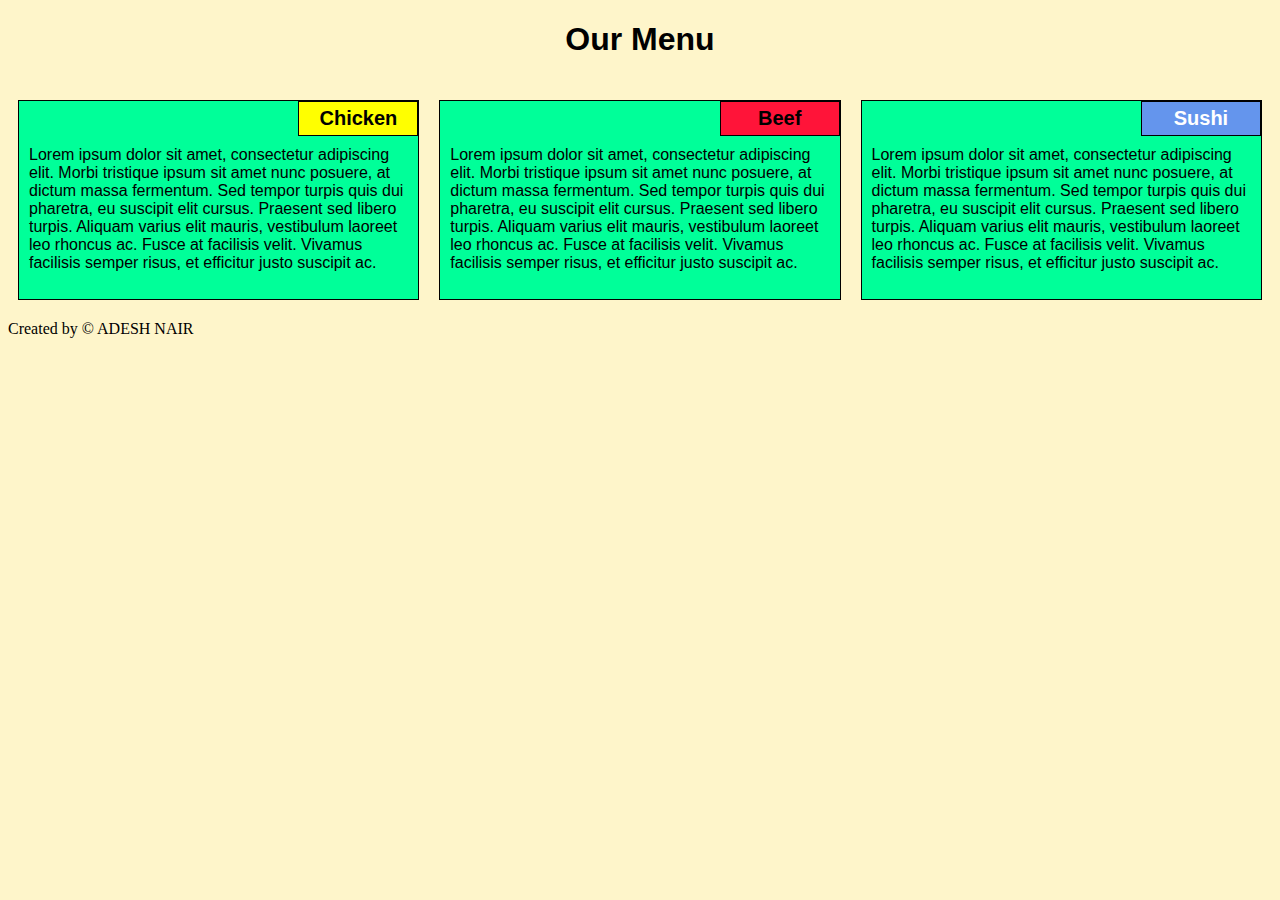
<file: mod2/index.html>
<!DOCTYPE html>
<html>
<head>
	<meta charset="utf-8">

	<meta name="viewport" content="width=device-width, initial-scale=1">

	<link rel="stylesheet" type="text/css" href="styles.css">
	<title>Module 2 Solution</title>
</head>
<body>
	<h1>Our Menu</h1>
	<div class="row">
	<div class="container col-lg-4 col-md-6 col-sm-12">
		<section>
		<div id="chicken">
			Chicken
		</div>
		<p>
			Lorem ipsum dolor sit amet, consectetur adipiscing elit. Morbi tristique ipsum sit amet nunc posuere, at dictum massa fermentum. Sed tempor turpis quis dui pharetra, eu suscipit elit cursus. Praesent sed libero turpis. Aliquam varius elit mauris, vestibulum laoreet leo rhoncus ac. Fusce at facilisis velit. Vivamus facilisis semper risus, et efficitur justo suscipit ac. 
		</p>
		</section>
	</div>
	<div class="container col-lg-4 col-md-6 col-sm-12">
		<section>
		<div id="beef">
			Beef
		</div>
		<p>
			Lorem ipsum dolor sit amet, consectetur adipiscing elit. Morbi tristique ipsum sit amet nunc posuere, at dictum massa fermentum. Sed tempor turpis quis dui pharetra, eu suscipit elit cursus. Praesent sed libero turpis. Aliquam varius elit mauris, vestibulum laoreet leo rhoncus ac. Fusce at facilisis velit. Vivamus facilisis semper risus, et efficitur justo suscipit ac. 
		</p>
		</section>
	</div>
	<div class="container col-lg-4 col-md-12 col-sm-12">
		<section>
		<div id="sushi">
			Sushi
		</div>
		<p>
			Lorem ipsum dolor sit amet, consectetur adipiscing elit. Morbi tristique ipsum sit amet nunc posuere, at dictum massa fermentum. Sed tempor turpis quis dui pharetra, eu suscipit elit cursus. Praesent sed libero turpis. Aliquam varius elit mauris, vestibulum laoreet leo rhoncus ac. Fusce at facilisis velit. Vivamus facilisis semper risus, et efficitur justo suscipit ac. 
		</p>
		</section>
	</div>
	</div>
</body>
<footer>Created by &copy ADESH NAIR </footer>
</html>
</file>
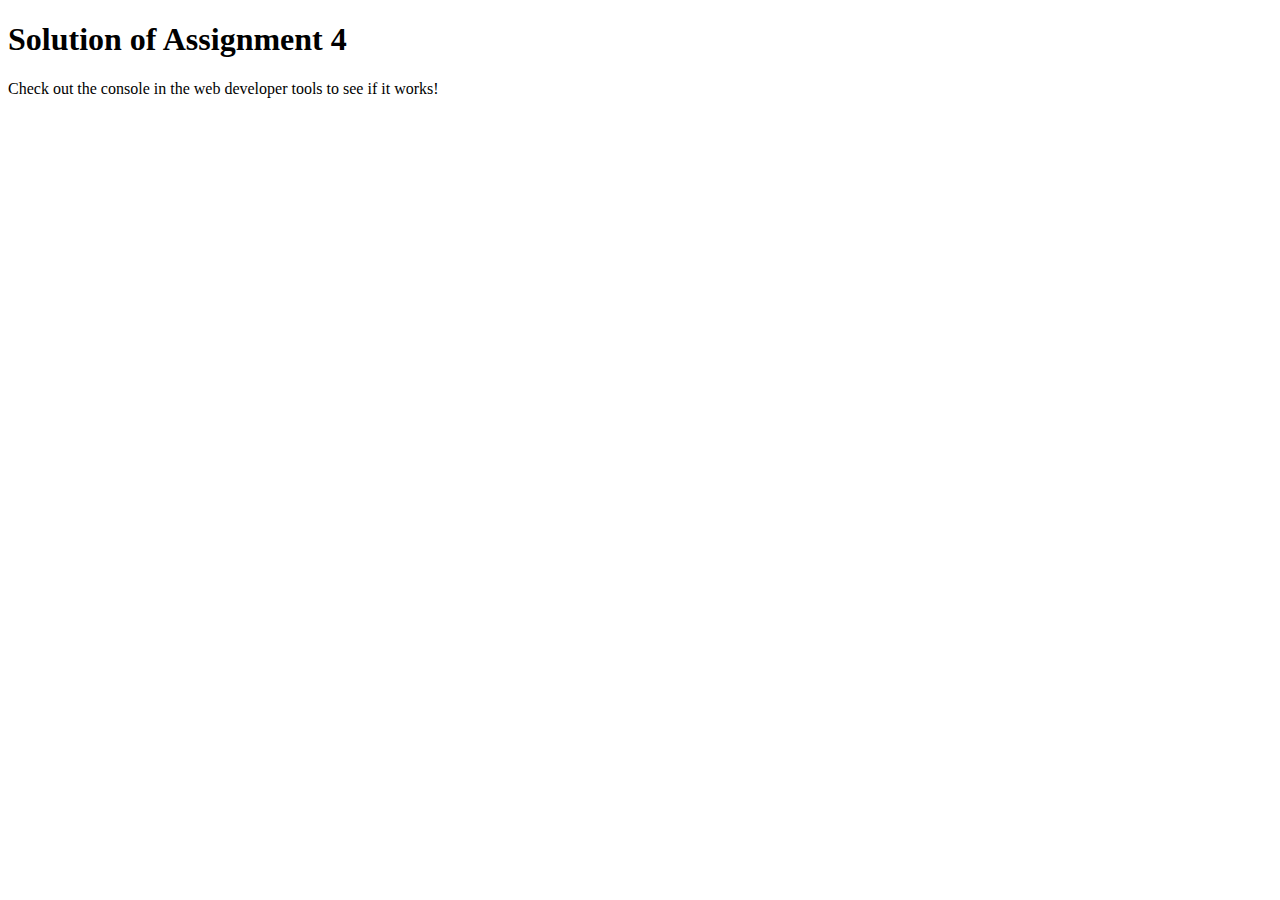
<file: mod4/index.html>
<!DOCTYPE html>
<html>

<head>
    <meta charset="utf-8">
    <title>Assignment Solution for Module 4</title>
    <script src="SpeakHello.js"></script>
    <script src="SpeakGoodBye.js"></script>
    <script src="script.js"></script>
</head>

<body>
    <h1>Solution of Assignment 4</h1>
    <p>Check out the console in the web developer tools to see if it works!</p>
</body>

</html>
</file>
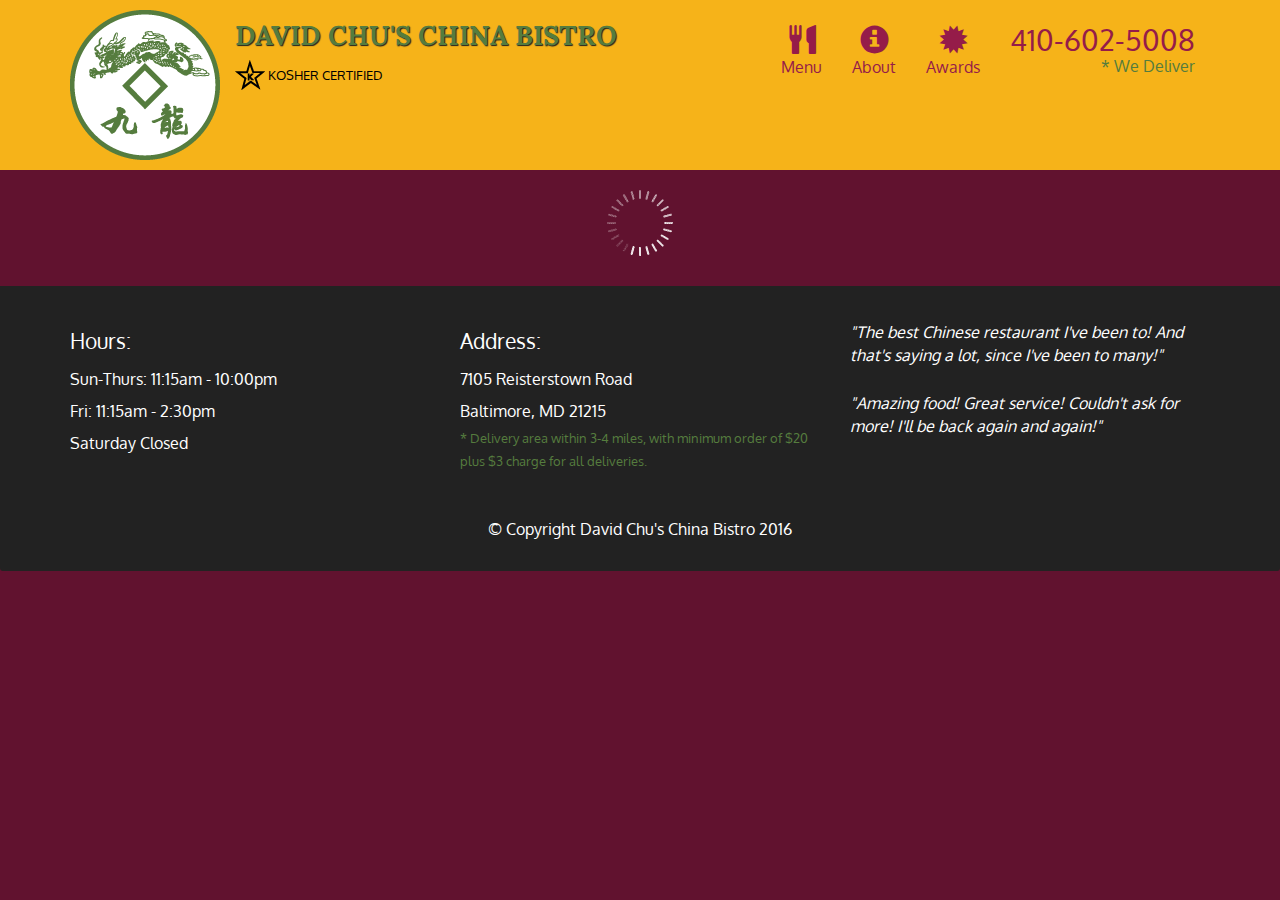
<file: mod5/index.html>
<!doctype html>
<html lang="en">
  <head>
    <meta charset="utf-8">
    <meta http-equiv="X-UA-Compatible" content="IE=edge">
    <meta name="viewport" content="width=device-width, initial-scale=1">
    <title>David Chu's China Bistro</title>
    <link rel="stylesheet" href="css/bootstrap.min.css">
    <link rel="stylesheet" href="css/styles.css">
    <link href='https://fonts.googleapis.com/css?family=Oxygen:400,300,700' rel='stylesheet' type='text/css'>
    <link href='https://fonts.googleapis.com/css?family=Lora' rel='stylesheet' type='text/css'>
  </head>
<body>
  <header>
    <nav id="header-nav" class="navbar navbar-default">
      <div class="container">
        <div class="navbar-header">
          <a href="index.html" class="pull-left visible-md visible-lg">
            <div id="logo-img" alt="Logo image"></div>
          </a>

          <div class="navbar-brand">
            <a href="index.html"><h1>David Chu's China Bistro</h1></a>
            <p>
              <img src="images/star-k-logo.png" alt="Kosher certification">
              <span>Kosher Certified</span>
            </p>
          </div>

          <button id="navbarToggle" type="button" class="navbar-toggle collapsed" data-toggle="collapse" data-target="#collapsable-nav" aria-expanded="false">
            <span class="sr-only">Toggle navigation</span>
            <span class="icon-bar"></span>
            <span class="icon-bar"></span>
            <span class="icon-bar"></span>
          </button>
        </div>
        
        <div id="collapsable-nav" class="collapse navbar-collapse">
           <ul id="nav-list" class="nav navbar-nav navbar-right">
            <li id="navHomeButton" class="visible-xs active">
              <a href="index.html">
                <span class="glyphicon glyphicon-home"></span> Home</a>
            </li>
            <li id="navMenuButton">
              <a href="#" onclick="$dc.loadMenuCategories();">
                <span class="glyphicon glyphicon-cutlery"></span><br class="hidden-xs"> Menu</a>
            </li>
            <li>
              <a href="#">
                <span class="glyphicon glyphicon-info-sign"></span><br class="hidden-xs"> About</a>
            </li>
            <li>
              <a href="#">
                <span class="glyphicon glyphicon-certificate"></span><br class="hidden-xs"> Awards</a>
            </li>
            <li id="phone" class="hidden-xs">
              <a href="tel:410-602-5008">
                <span>410-602-5008</span></a><div>* We Deliver</div>
            </li>
          </ul><!-- #nav-list -->
        </div><!-- .collapse .navbar-collapse -->
      </div><!-- .container -->
    </nav><!-- #header-nav -->
  </header>

  <div id="call-btn" class="visible-xs">
    <a class="btn" href="tel:410-602-5008">
    <span class="glyphicon glyphicon-earphone"></span>
    410-602-5008
    </a>
  </div>
  <div id="xs-deliver" class="text-center visible-xs">* We Deliver</div>

  <div id="main-content" class="container"></div>

  <footer class="panel-footer">
    <div class="container">
      <div class="row">
        <section id="hours" class="col-sm-4">
          <span>Hours:</span><br>
          Sun-Thurs: 11:15am - 10:00pm<br>
          Fri: 11:15am - 2:30pm<br>
          Saturday Closed
          <hr class="visible-xs">
        </section>
        <section id="address" class="col-sm-4">
          <span>Address:</span><br>
          7105 Reisterstown Road<br>
          Baltimore, MD 21215
          <p>* Delivery area within 3-4 miles, with minimum order of $20 plus $3 charge for all deliveries.</p>
          <hr class="visible-xs">
        </section>
        <section id="testimonials" class="col-sm-4">
          <p>"The best Chinese restaurant I've been to! And that's saying a lot, since I've been to many!"</p>
          <p>"Amazing food! Great service! Couldn't ask for more! I'll be back again and again!"</p>
        </section>
      </div>
      <div class="text-center">&copy; Copyright David Chu's China Bistro 2016</div>
    </div>
  </footer>

  <!-- jQuery (Bootstrap JS plugins depend on it) -->
  <script src="js/jquery-2.1.4.min.js"></script>
  <script src="js/bootstrap.min.js"></script>
  <script src="js/ajax-utils.js"></script>
  <script src="js/script.js"></script>
</body>
</html>
</file>
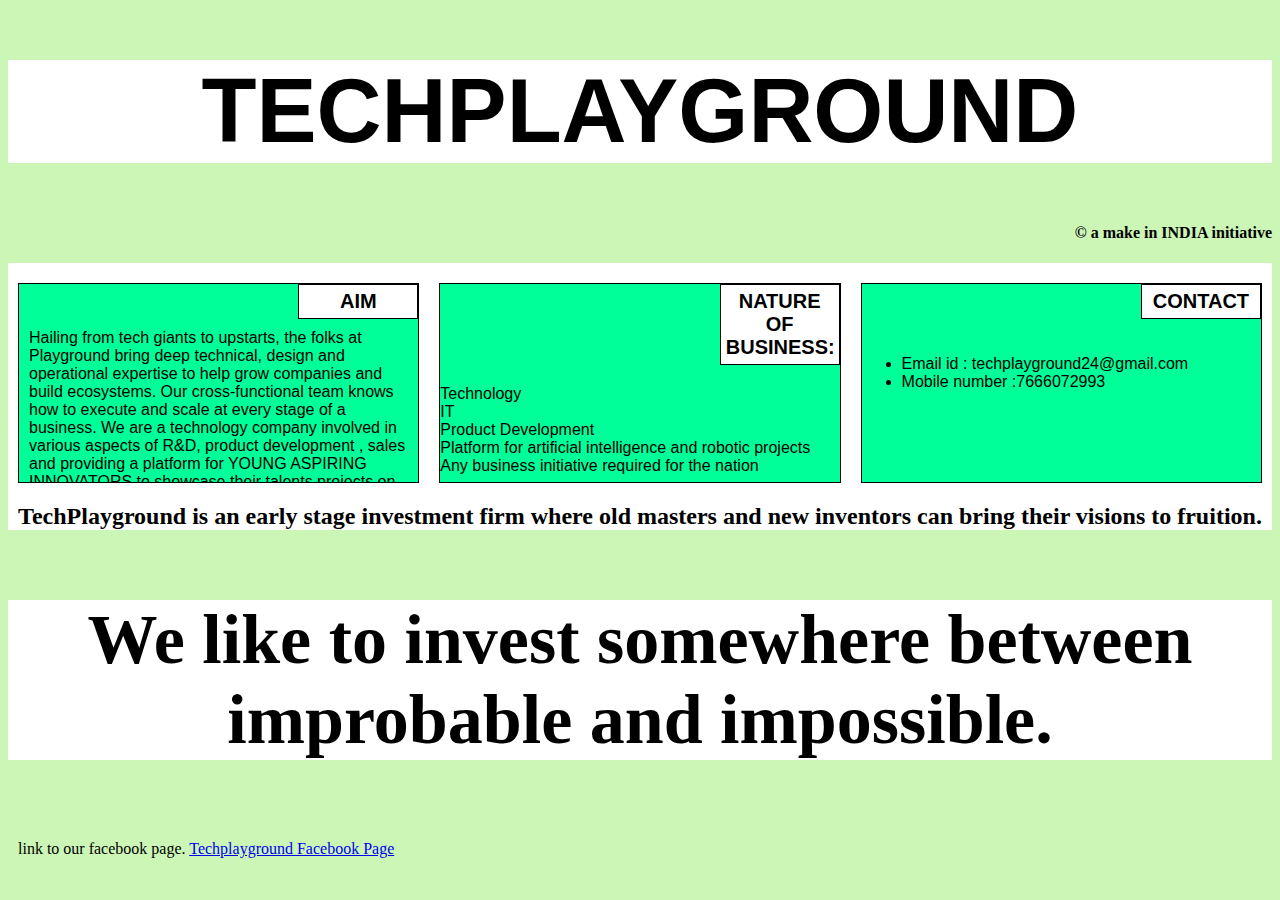
<file: webpage/index.html>
<!DOCTYPE html>
<html>
<head>
	<meta charset="utf-8">

	<meta name="viewport" content="width=device-width, initial-scale=1">

	<link rel="stylesheet" type="text/css" href="styles.css">
	<title>Techplayground</title>
</head>
<body>
	<h1>TECHPLAYGROUND</h1>
	<h4>&copy a make in INDIA initiative</h4>
	<div class="row">
	<div class="container col-lg-4 col-md-6 col-sm-12">
		<section>
		<div id="nameofthecompany">
			AIM
		</div>
		<p>
			Hailing from tech giants to upstarts, the folks at Playground bring deep technical, design and operational expertise to help grow companies and build ecosystems. Our cross-functional team knows how to execute and scale at every stage of a business. We are a technology company involved in various aspects of R&D, product development , sales and providing a platform for YOUNG ASPIRING INNOVATORS to showcase their talents,projects on our platform. 
			
		</p>
		</section>
	</div>
	<div class="container col-lg-4 col-md-6 col-sm-12">
		<section>
		<div id="aimofthecompany">
			NATURE OF BUSINESS:
		</div>
		<p>
              
		   <li>Technology</li>
		   <li>IT</li>
		   <li>Product Development</li>
		   <li>Platform for artificial intelligence and robotic projects</li>
		   <li>Any business initiative required for the nation</li>
		</p>
		</section>
	</div>
	<div class="container col-lg-4 col-md-12 col-sm-12">
		<section>
		<div id="contact">
		CONTACT
		</div>
		<p>
			<ul>
		<li>Email id : techplayground24@gmail.com</li>
		<li>Mobile number :7666072993</li>
	</ul>
		</p>
		</section>
	</div>
	</div>

	    
    <h2>  TechPlayground is an early stage investment firm where old masters and new inventors can bring their visions to fruition.</h2>

    <h3>
We like to invest
somewhere between
improbable and
impossible.</h3>




	<p>  link to our facebook page.
			<a href="https://www.facebook.com/TechPlayground-106581284463214" target="_blank" title="Like Our Page!"> Techplayground Facebook Page </a>
		</p>


</body>

</html>
</file>
<file: mod2/styles.css>
* {
	box-sizing: border-box;
}

h1 {
	font-family: Helvetica;
	color: #000000;
	text-align: center;
}

body {
	background-color: #FEF5CA;

}

p {
	padding: 10px;
	margin: 0;
}

.container {
	border: none;
	margin-left: auto;
	margin-right: auto;
	margin-top: 10px;
	margin-bottom: 10px;
	padding: 10px;
}

section {
	border:	1px solid black;
	background-color: #00FF99;
	width: 100%;
	height: 200px;
	font-family: Helvetica;
	color: black;
	position: relative;
	overflow: auto;
}

#chicken {
	border: 1px solid black;
	text-align: center;
	width: 30%;
	margin-left: 70%;
	font-family: Georgia,sans-serif;
	font-weight: bold;
	font-size: 125%;
	margin-bottom: 0;
	margin-top: 0;
	padding: 5px;
	background-color: #FFFF00;
}

#beef {
	border: 1px solid black;
	text-align: center;
	width: 30%;
	margin-left: 70%;
	font-family: Georgia,sans-serif;
	font-weight: bold;
	font-size: 125%;
	margin-bottom: 0;
	margin-top: 0;
	padding: 5px;
	background-color: #FF1439;
}

#sushi {
	border: 1px solid black;
	text-align: center;
	width: 30%;
	margin-left: 70%;
	font-family: Georgia,sans-serif;
	font-weight: bold;
	font-size: 125%;
	margin-bottom: 0;
	margin-top: 0;
	background-color: #6495ED;
	color: white;
	padding: 5px;
}

.row {
	width: 100%;
}

/* Desktop view */

@media (min-width: 992px) {
  .col-lg-1, .col-lg-2, .col-lg-3, .col-lg-4, .col-lg-5, .col-lg-6, .col-lg-7, .col-lg-8, .col-lg-9, .col-lg-10, .col-lg-11, .col-lg-12 {
    float: left;
  }

  .col-lg-1 {
    width: 8.33%;
  }
  .col-lg-2 {
    width: 16.66%;
  }
  .col-lg-3 {
    width: 25%;
  }
  .col-lg-4 {
    width: 33.33%;
  }
  .col-lg-5 {
    width: 41.66%;
  }
  .col-lg-6 {
    width: 50%;
  }
  .col-lg-7 {
    width: 58.33%;
  }
  .col-lg-8 {
    width: 66.66%;
  }
  .col-lg-9 {
    width: 74.99%;
  }
  .col-lg-10 {
    width: 83.33%;
  }
  .col-lg-11 {
    width: 91.66%;
  }
  .col-lg-12 {
    width: 100%;
  }

}

/* Tablet view */

@media (min-width: 768px) and (max-width: 991px) {
  .col-md-1, .col-md-2, .col-md-3, .col-md-4, .col-md-5, .col-md-6, .col-md-7, .col-md-8, .col-md-9, .col-md-10, .col-md-11, .col-md-12 {
    float: left;
  }

  .col-md-1 {
    width: 8.33%;
  }
  .col-md-2 {
    width: 16.66%;
  }
  .col-md-3 {
    width: 25%;
  }
  .col-md-4 {
    width: 33.33%;
  }
  .col-md-5 {
    width: 41.66%;
  }
  .col-md-6 {
    width: 50%;
  }
  .col-md-7 {
    width: 58.33%;
  }
  .col-md-8 {
    width: 66.66%;
  }
  .col-md-9 {
    width: 74.99%;
  }
  .col-md-10 {
    width: 83.33%;
  }
  .col-md-11 {
    width: 91.66%;
  }
  .col-md-12 {
    width: 100%;
  }
}

/* Mobile view */

@media (max-width: 768px) {
  .col-sm-1, .col-sm-2, .col-sm-3, .col-sm-4, .col-sm-5, .col-sm-6, .col-sm-7, .col-sm-8, .col-sm-9, .col-sm-10, .col-sm-11, .col-sm-12 {
 	float: left;
  }

  .col-sm-1 {
    width: 8.33%;
  }
  .col-sm-2 {
    width: 16.66%;
  }
  .col-sm-3 {
    width: 25%;
  }
  .col-sm-4 {
    width: 33.33%;
  }
  .col-sm-5 {
    width: 41.66%;
  }
  .col-sm-6 {
    width: 50%;
  }
  .col-sm-7 {
    width: 58.33%;
  }
  .col-sm-8 {
    width: 66.66%;
  }
  .col-sm-9 {
    width: 74.99%;
  }
  .col-sm-10 {
    width: 83.33%;
  }
  .col-sm-11 {
    width: 91.66%;
  }
  .col-sm-12 {
    width: 100%;
  }
}
</file>
<file: mod5/css/styles.css>
body {
  font-size: 16px;
  color: #fff;
  background-color: #61122f;
  font-family: 'Oxygen', sans-serif;
}

/** HEADER **/
#header-nav {
  background-color: #f6b319;
  border-radius: 0;
  border: 0;
}

#logo-img {
  background: url('../images/restaurant-logo_large.png') no-repeat;
  width: 150px;
  height: 150px;
  margin: 10px 15px 10px 0;
}

.navbar-brand {
  padding-top: 25px;
}
.navbar-brand h1 { /* Restaurant name */
  font-family: 'Lora', serif;
  color: #557c3e;
  font-size: 1.5em;
  text-transform: uppercase;
  font-weight: bold;
  text-shadow: 1px 1px 1px #222;
  margin-top: 0;
  margin-bottom: 0;
  line-height: .75;
}
.navbar-brand a:hover, .navbar-brand a:focus {
  text-decoration: none;
}
.navbar-brand p { /* Kosher cert */
  color: #000;
  text-transform: uppercase;
  font-size: .7em;
  margin-top: 15px;
}
.navbar-brand p span { /* Star-K */
  vertical-align: middle;
}

#nav-list {
  margin-top: 10px;
}
#nav-list a {
  color: #951C49;
  text-align: center;
}
#nav-list a:hover {
  background: #E7E7E7;
}
#nav-list a span {
  font-size: 1.8em;
}

#phone {
  margin-top: 5px;
}
#phone a { /* Phone number */
  text-align: right;
  padding-bottom: 0;
}
#phone div { /* We Deliver */
  color: #557c3e;
  text-align: right;
  padding-right: 15px;
}

.navbar-header button.navbar-toggle, .navbar-header .icon-bar {
  border: 1px solid #61122f;
}
.navbar-header button.navbar-toggle {
  clear: both;
  margin-top: -30px;
}
/* END HEADER */

/* FOOTER */
.panel-footer {
  margin-top: 30px;
  padding-top: 35px;
  padding-bottom: 30px;
  background-color: #222;
  border-top: 0;
}
.panel-footer div.row {
  margin-bottom: 35px;
}
#hours, #address {
  line-height: 2;
}
#hours > span, #address > span {
  font-size: 1.3em;
}
#address p {
  color: #557c3e;
  font-size: .8em;
  line-height: 1.8;
}
#testimonials {
  font-style: italic;
}
#testimonials p:nth-child(2) {
  margin-top: 25px;
}
/* END FOOTER */



/* HOME PAGE */
.container .jumbotron {
  box-shadow: 0 0 50px #3F0C1F;
  border: 2px solid #3F0C1F;
}

#menu-tile, #specials-tile, #map-tile {
  height: 250px;
  width: 100%;
  margin-bottom: 15px;
  position: relative;
  border: 2px solid #3F0C1F;
  overflow: hidden;
}
#menu-tile:hover, #specials-tile:hover, #map-tile:hover {
  box-shadow: 0 1px 5px 1px #cccccc;
}
#menu-tile {
  background: url('../images/menu-tile.jpg') no-repeat;
  background-position: center;
}
#specials-tile {
  background: url('../images/specials-tile.jpg') no-repeat;
  background-position: center;
}
#menu-tile span, #specials-tile span, #map-tile span {
  position: absolute;
  bottom: 0;
  right: 0;
  width: 100%;
  text-align: center;
  font-size: 1.6em;
  text-transform: uppercase;
  background-color: #000;
  color: #fff;
  opacity: .8;
}
/* END HOME PAGE */

/* MENU CATEGORIES PAGE */
.category-tile { 
  position: relative;
  border: 2px solid #3F0C1F;
  overflow: hidden;
  width: 200px;
  height: 200px;
  margin: 0 auto 15px;
}
.category-tile span {
  position: absolute;
  bottom: 0;
  right: 0;
  width: 100%;
  text-align: center;
  font-size: 1.2em;
  text-transform: uppercase;
  background-color: #000;
  color: #fff;
  opacity: .8;
}
.category-tile:hover {
  box-shadow: 0 1px 5px 1px #cccccc;
}

#menu-categories-title + div {
  margin-bottom: 50px;
}
/* END MENU CATEGORIES PAGE */

/* SINGLE CATEGORY PAGE */
.menu-item-tile {
  margin-bottom: 25px;
}
.menu-item-tile hr {
  width: 80%;
}
.menu-item-tile .menu-item-price {
  font-size: 1.1em;
  text-align: right;
  margin-top: -15px;
  margin-right: -15px;
}
.menu-item-tile .menu-item-price span {
  font-size: .6em;
}
.menu-item-photo {
  position: relative;
  border: 2px solid #3F0C1F; 
  overflow: hidden;
  padding: 0;
  margin-right: -15px;
  margin-left: auto;
  margin-bottom: 20px;
  max-width: 250px;
}
.menu-item-photo div {
  position: absolute;
  bottom: 0;
  right: 0;
  width: 80px;
  background-color: #557c3e;
  text-align: center;
}
.menu-item-description {
  padding-right: 30px;
}
h3.menu-item-title {
  margin: 0 0 10px;
}
.menu-item-details {
  font-size: .9em;
  font-style: italic;
}
/* END SINGLE CATEGORY PAGE */


/********** Large devices only **********/
@media (min-width: 1200px) {
  .container .jumbotron {
    background: url('../images/jumbotron_1200.jpg') no-repeat;
    height: 675px;
  }
}

/********** Medium devices only **********/
@media (min-width: 992px) and (max-width: 1199px) {
  /* Header */
  #logo-img {
    background: url('../images/restaurant-logo_medium.png') no-repeat;
    width: 100px;
    height: 100px;
    margin: 5px 5px 5px 0;
  }
  /* End Header */

  /* Home Page */
  .container .jumbotron {
    background: url('../images/jumbotron_992.jpg') no-repeat;
    height: 558px;
  }
  /* End Home Page */
}

/********** Small devices only **********/
@media (min-width: 768px) and (max-width: 991px) {
  /* Home Page */
  .container .jumbotron {
    background: url('../images/jumbotron_768.jpg') no-repeat;
    height: 432px;
  }
  /* End Home Page */
}

/********** Extra small devices only **********/
@media (max-width: 767px) {
  /* Header */
  .navbar-brand {
    padding-top: 10px;
    height: 80px;
  }
  .navbar-brand h1 { /* Restaurant name */
    padding-top: 10px;
    font-size: 5vw; /* 1vw = 1% of viewport width */
  }
  .navbar-brand p { /* Kosher cert */
    font-size: .6em;
    margin-top: 12px;
  }
  .navbar-brand p img { /* Star-K */
    height: 20px;
  }

  #collapsable-nav a { /* Collapsed nav menu text */
    font-size: 1.2em;
  }
  #collapsable-nav a span { /* Collapsed nav menu glyph */
    font-size: 1em;
    margin-right: 5px;
  }

  #call-btn > a {
    font-size: 1.5em;
    display: block;
    margin: 0 20px;
    padding: 10px;
    border: 2px solid #fff;
    background-color: #f6b319;
    color: #951c49;
  }
  #xs-deliver {
    margin-top: 5px;
    font-size: .7em;
    letter-spacing: .1em;
    text-transform: uppercase;
  }
  /* End Header */

  /* Footer */
  .panel-footer section {
    margin-bottom: 30px;
    text-align: center;
  }
  .panel-footer section:nth-child(3) {
    margin-bottom: 0; /* margin already exists on the whole row */
  }
  .panel-footer section hr {
    width: 50%;
  }
  /* End Footer */

  /* Home Page */
  .container .jumbotron {
    margin-top: 30px;
    padding: 0;
  }
  #menu-tile, #specials-tile {
    width: 360px;
    margin: 0 auto 15px;
  }

  .menu-item-photo {
    margin-right: auto;
  }
  .menu-item-tile .menu-item-price {
    text-align: center;
  }
  .menu-item-description {
    text-align: center;;
  }
}


/********** Super extra small devices Only :-) (e.g., iPhone 4) **********/
@media (max-width: 479px) {
  /* Header */
  .navbar-brand h1 { /* Restaurant name */
    padding-top: 5px;
    font-size: 6vw;
  }
  /* End Header */
  
  /* Home page */
  #menu-tile, #specials-tile {
    width: 280px;
    margin: 0 auto 15px;
  }

  .col-xxs-12 {
    position: relative;
    min-height: 1px;
    padding-right: 15px;
    padding-left: 15px;
    float: left;
    width: 100%;
  }
}
</file>
<file: webpage/styles.css>
* {
	box-sizing: border-box;
}

h1 {
	font-family: Helvetica;
	color: #000000;
	text-align: center;
  font-size: 90px;
  background-color: white;
}

body {
	background-color: #CCF6B6;
}

h4{
  text-align: right;
}

p {
	padding: 10px;
	margin: 0;
}

h2{
   color: black;
   background-color: white;
   font-weight: bold;
   text-align: center;
}

h3{
  font-weight: bold;
  font-size: 70px;
  text-align: center;
background-color: white;
 font-family: Copperplate, "Copperplate Gothic Light", fantasy;}

 

.container {
	border: none;
	margin-left: auto;
	margin-right: auto;
	margin-top: 10px;
	margin-bottom: 10px;
	padding: 10px;
}

section {
	border:	1px solid black;
	background-color: #00FF99;
	width: 100%;
	height: 200px;
	font-family: Helvetica;
	color: black;
	position: relative;
	overflow: auto;
}

#nameofthecompany {
	border: 1px solid black;
	text-align: center;
	width: 30%;
	margin-left: 70%;
	font-family: Georgia,sans-serif;
	font-weight: bold;
	font-size: 125%;
	margin-bottom: 0;
	margin-top: 0;
	padding: 5px;
	background-color: white;
}

#aimofthecompany{
	border: 1px solid black;
	text-align: center;
	width: 30%;
	margin-left: 70%;
	font-family: Georgia,sans-serif;
	font-weight: bold;
	font-size: 125%;
	margin-bottom: 0;
	margin-top: 0;
	padding: 5px;
	background-color: white;
}

#contact {
	border: 1px solid black;
	text-align: center;
	width: 30%;
	margin-left: 70%;
	font-family: Georgia,sans-serif;
	font-weight: bold;
	font-size: 125%;
	margin-bottom: 0;
	margin-top: 0;
	background-color: white;
	color: black;
	padding: 5px;
}

.row {
	width: 100%;
}

/* Desktop view */

@media (min-width: 992px) {
  .col-lg-1, .col-lg-2, .col-lg-3, .col-lg-4, .col-lg-5, .col-lg-6, .col-lg-7, .col-lg-8, .col-lg-9, .col-lg-10, .col-lg-11, .col-lg-12 {
    float: left;
  }

  .col-lg-1 {
    width: 8.33%;
  }
  .col-lg-2 {
    width: 16.66%;
  }
  .col-lg-3 {
    width: 25%;
  }
  .col-lg-4 {
    width: 33.33%;
  }
  .col-lg-5 {
    width: 41.66%;
  }
  .col-lg-6 {
    width: 50%;
  }
  .col-lg-7 {
    width: 58.33%;
  }
  .col-lg-8 {
    width: 66.66%;
  }
  .col-lg-9 {
    width: 74.99%;
  }
  .col-lg-10 {
    width: 83.33%;
  }
  .col-lg-11 {
    width: 91.66%;
  }
  .col-lg-12 {
    width: 100%;
  }

}

/* Tablet view */

@media (min-width: 768px) and (max-width: 991px) {
  .col-md-1, .col-md-2, .col-md-3, .col-md-4, .col-md-5, .col-md-6, .col-md-7, .col-md-8, .col-md-9, .col-md-10, .col-md-11, .col-md-12 {
    float: left;
  }

  .col-md-1 {
    width: 8.33%;
  }
  .col-md-2 {
    width: 16.66%;
  }
  .col-md-3 {
    width: 25%;
  }
  .col-md-4 {
    width: 33.33%;
  }
  .col-md-5 {
    width: 41.66%;
  }
  .col-md-6 {
    width: 50%;
  }
  .col-md-7 {
    width: 58.33%;
  }
  .col-md-8 {
    width: 66.66%;
  }
  .col-md-9 {
    width: 74.99%;
  }
  .col-md-10 {
    width: 83.33%;
  }
  .col-md-11 {
    width: 91.66%;
  }
  .col-md-12 {
    width: 100%;
  }
}

/* Mobile view */

@media (max-width: 768px) {
  .col-sm-1, .col-sm-2, .col-sm-3, .col-sm-4, .col-sm-5, .col-sm-6, .col-sm-7, .col-sm-8, .col-sm-9, .col-sm-10, .col-sm-11, .col-sm-12 {
 	float: left;
  }

  .col-sm-1 {
    width: 8.33%;
  }
  .col-sm-2 {
    width: 16.66%;
  }
  .col-sm-3 {
    width: 25%;
  }
  .col-sm-4 {
    width: 33.33%;
  }
  .col-sm-5 {
    width: 41.66%;
  }
  .col-sm-6 {
    width: 50%;
  }
  .col-sm-7 {
    width: 58.33%;
  }
  .col-sm-8 {
    width: 66.66%;
  }
  .col-sm-9 {
    width: 74.99%;
  }
  .col-sm-10 {
    width: 83.33%;
  }
  .col-sm-11 {
    width: 91.66%;
  }
  .col-sm-12 {
    width: 100%;
  }
}
</file>
